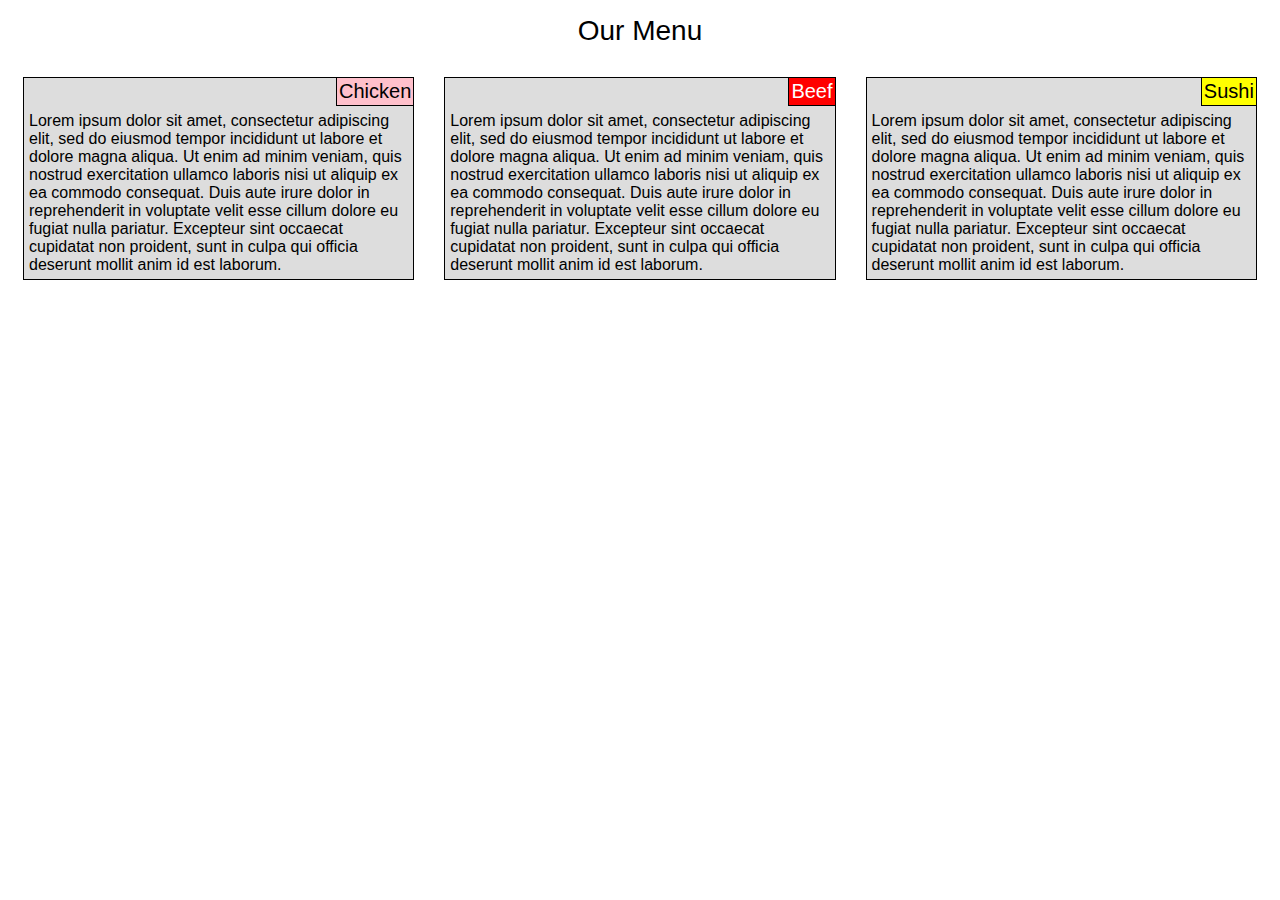
<file: html-css-javascript_module2/index.html>
<!doctype html>
<html lang="en">
  <head>
    <meta charset="utf-8">
    <meta http-equiv="X-UA-Compatible" content="IE=edge">
    <meta name="viewport" content="width=device-width, initial-scale=1">
    <title>Assignment Solution for Module 2</title>
    <link rel="stylesheet" href="css/styles.css">
  </head>
  <body>
    <div id="header">
      <div class="row">
        <div class="col-lg-12 col-md-12 col-xs-12">
          <div class="center">Our Menu</div>
        </div>
      </div>
    </div>
    <div id="content">
      <div class="row">
        <div class="col-lg-4 col-md-6 col-xs-12">
          <div class="section">
            <div class="row section_title">
              <span class="pink">Chicken</span>
            </div>
            <div class="section_content">
              Lorem ipsum dolor sit amet, consectetur adipiscing elit, sed do eiusmod tempor incididunt ut labore et dolore magna aliqua. Ut enim ad minim veniam, quis nostrud exercitation ullamco laboris nisi ut aliquip ex ea commodo consequat. Duis aute irure dolor in reprehenderit in voluptate velit esse cillum dolore eu fugiat nulla pariatur. Excepteur sint occaecat cupidatat non proident, sunt in culpa qui officia deserunt mollit anim id est laborum.
            </div>
          </div>
        </div>
        <div class="col-lg-4 col-md-6 col-xs-12">
          <div class="section">
            <div class="row section_title">
              <span class="red">Beef</span>
            </div>
            <div class="section_content">
              Lorem ipsum dolor sit amet, consectetur adipiscing elit, sed do eiusmod tempor incididunt ut labore et dolore magna aliqua. Ut enim ad minim veniam, quis nostrud exercitation ullamco laboris nisi ut aliquip ex ea commodo consequat. Duis aute irure dolor in reprehenderit in voluptate velit esse cillum dolore eu fugiat nulla pariatur. Excepteur sint occaecat cupidatat non proident, sunt in culpa qui officia deserunt mollit anim id est laborum.
            </div>
          </div>
        </div>
        <div class="col-lg-4 col-md-12 col-xs-12">
          <div class="section">
            <div class="row section_title">
              <span class="yellow">Sushi</span>
            </div>
            <div class="section_content">
              Lorem ipsum dolor sit amet, consectetur adipiscing elit, sed do eiusmod tempor incididunt ut labore et dolore magna aliqua. Ut enim ad minim veniam, quis nostrud exercitation ullamco laboris nisi ut aliquip ex ea commodo consequat. Duis aute irure dolor in reprehenderit in voluptate velit esse cillum dolore eu fugiat nulla pariatur. Excepteur sint occaecat cupidatat non proident, sunt in culpa qui officia deserunt mollit anim id est laborum.
            </div>
          </div>
        </div>
      </div>
    </div>
  </body>
</html>
</file>
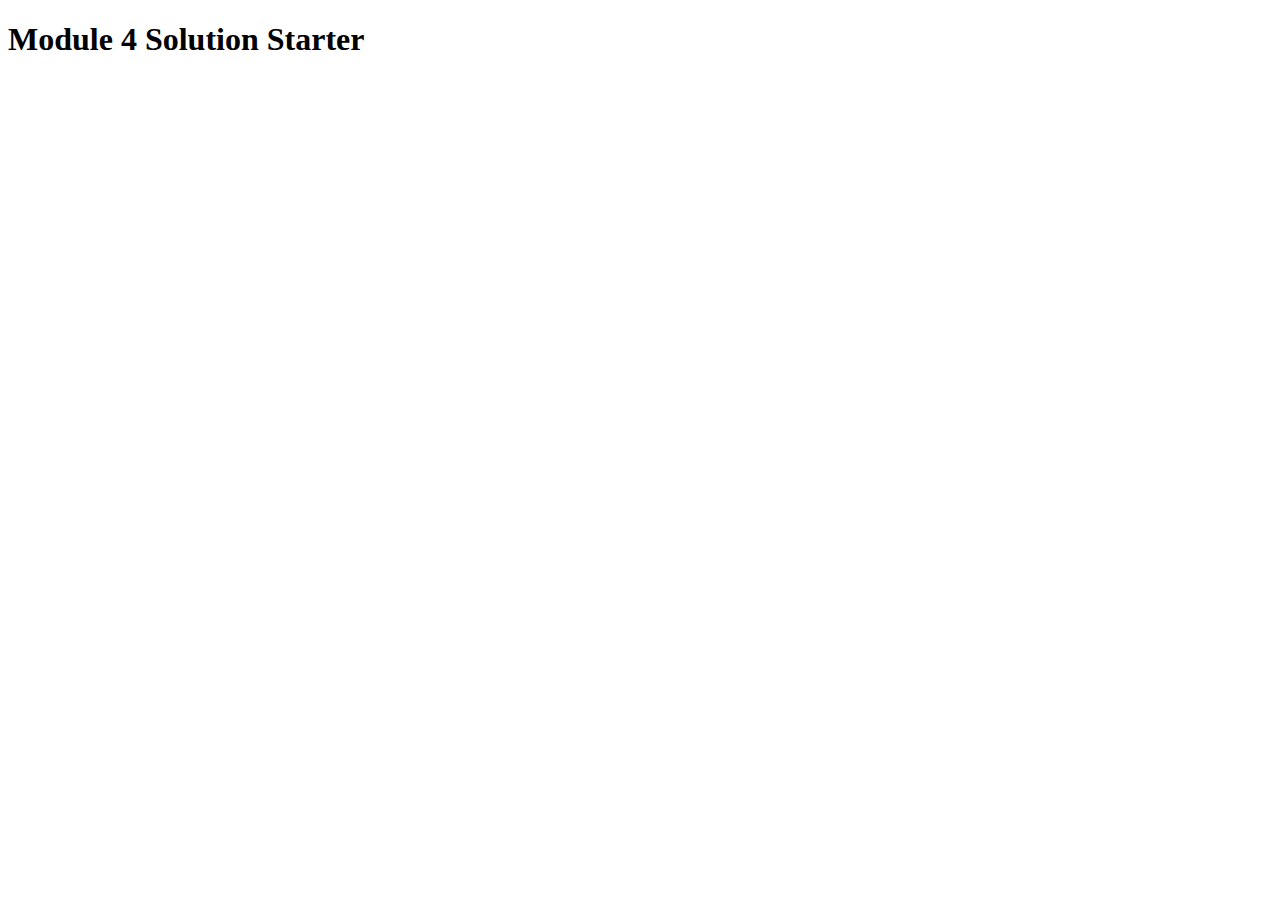
<file: module4-solution/index.html>
<!DOCTYPE html>
<html>
<head>
  <meta charset="utf-8">
  <title>Module 4 Solution Starter</title>
  <script>
    var names = []; // DO NOT REMOVE
  </script>
  <script src="SpeakHello.js"></script>
  <script src="SpeakGoodBye.js"></script>
  <script src="script.js"></script>
</head>
<body>
  <h1>Module 4 Solution Starter</h1>
</body>
</html>
</file>
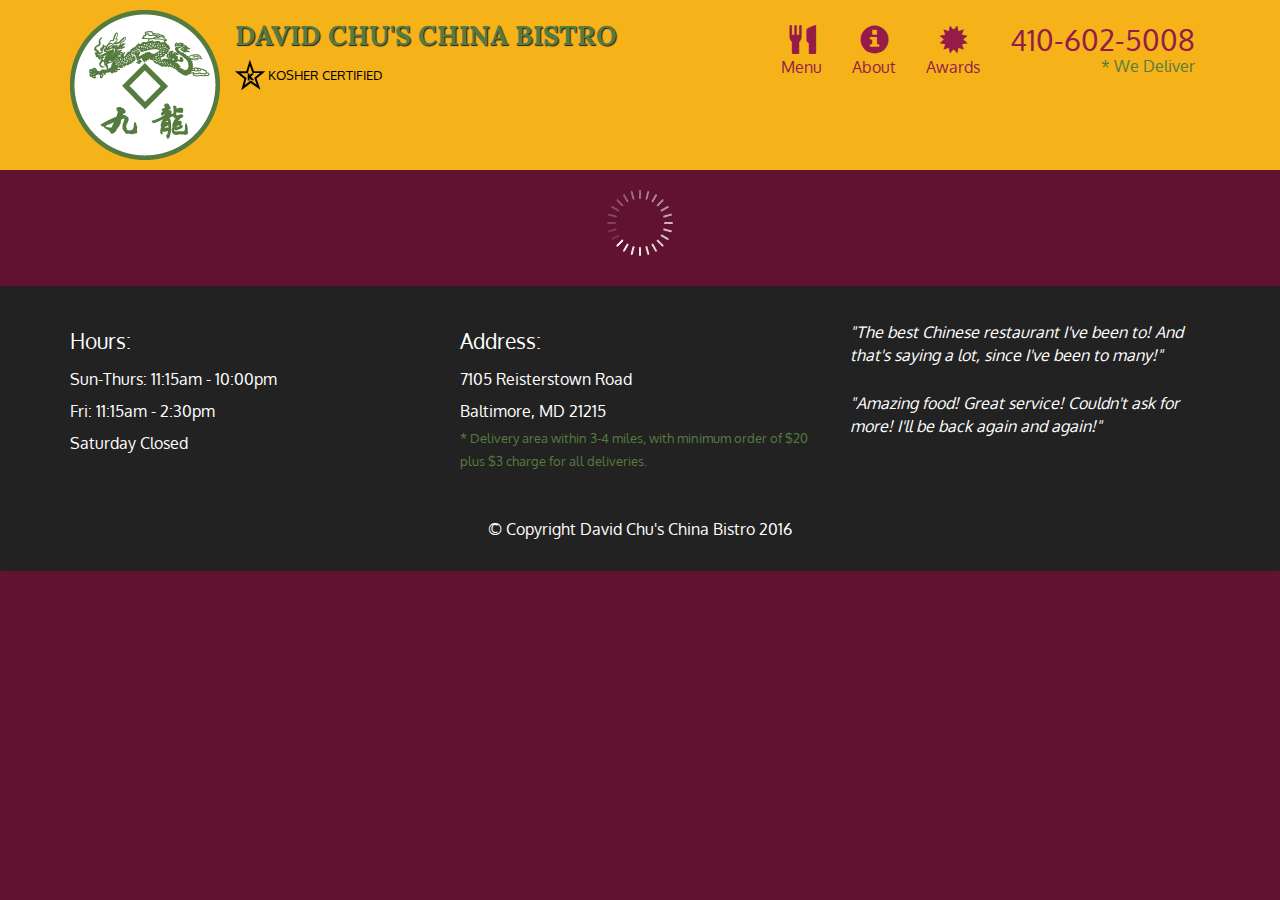
<file: module5_solution/index.html>
<!doctype html>
<html lang="en">
  <head>
    <meta charset="utf-8">
    <meta http-equiv="X-UA-Compatible" content="IE=edge">
    <meta name="viewport" content="width=device-width, initial-scale=1">
    <title>David Chu's China Bistro</title>
    <link rel="stylesheet" href="css/bootstrap.min.css">
    <link rel="stylesheet" href="css/styles.css">
    <link href='https://fonts.googleapis.com/css?family=Oxygen:400,300,700' rel='stylesheet' type='text/css'>
    <link href='https://fonts.googleapis.com/css?family=Lora' rel='stylesheet' type='text/css'>
  </head>
<body>
  <header>
    <nav id="header-nav" class="navbar navbar-default">
      <div class="container">
        <div class="navbar-header">
          <a href="index.html" class="pull-left visible-md visible-lg">
            <div id="logo-img" alt="Logo image"></div>
          </a>

          <div class="navbar-brand">
            <a href="index.html"><h1>David Chu's China Bistro</h1></a>
            <p>
              <img src="images/star-k-logo.png" alt="Kosher certification">
              <span>Kosher Certified</span>
            </p>
          </div>

          <button id="navbarToggle" type="button" class="navbar-toggle collapsed" data-toggle="collapse" data-target="#collapsable-nav" aria-expanded="false">
            <span class="sr-only">Toggle navigation</span>
            <span class="icon-bar"></span>
            <span class="icon-bar"></span>
            <span class="icon-bar"></span>
          </button>
        </div>

        <div id="collapsable-nav" class="collapse navbar-collapse">
           <ul id="nav-list" class="nav navbar-nav navbar-right">
            <li id="navHomeButton" class="visible-xs active">
              <a href="index.html">
                <span class="glyphicon glyphicon-home"></span> Home</a>
            </li>
            <li id="navMenuButton">
              <a href="#" onclick="$dc.loadMenuCategories();">
                <span class="glyphicon glyphicon-cutlery"></span><br class="hidden-xs"> Menu</a>
            </li>
            <li>
              <a href="#">
                <span class="glyphicon glyphicon-info-sign"></span><br class="hidden-xs"> About</a>
            </li>
            <li>
              <a href="#">
                <span class="glyphicon glyphicon-certificate"></span><br class="hidden-xs"> Awards</a>
            </li>
            <li id="phone" class="hidden-xs">
              <a href="tel:410-602-5008">
                <span>410-602-5008</span></a><div>* We Deliver</div>
            </li>
          </ul><!-- #nav-list -->
        </div><!-- .collapse .navbar-collapse -->
      </div><!-- .container -->
    </nav><!-- #header-nav -->
  </header>

  <div id="call-btn" class="visible-xs">
    <a class="btn" href="tel:410-602-5008">
    <span class="glyphicon glyphicon-earphone"></span>
    410-602-5008
    </a>
  </div>
  <div id="xs-deliver" class="text-center visible-xs">* We Deliver</div>

  <div id="main-content" class="container"></div>

  <footer class="panel-footer">
    <div class="container">
      <div class="row">
        <section id="hours" class="col-sm-4">
          <span>Hours:</span><br>
          Sun-Thurs: 11:15am - 10:00pm<br>
          Fri: 11:15am - 2:30pm<br>
          Saturday Closed
          <hr class="visible-xs">
        </section>
        <section id="address" class="col-sm-4">
          <span>Address:</span><br>
          7105 Reisterstown Road<br>
          Baltimore, MD 21215
          <p>* Delivery area within 3-4 miles, with minimum order of $20 plus $3 charge for all deliveries.</p>
          <hr class="visible-xs">
        </section>
        <section id="testimonials" class="col-sm-4">
          <p>"The best Chinese restaurant I've been to! And that's saying a lot, since I've been to many!"</p>
          <p>"Amazing food! Great service! Couldn't ask for more! I'll be back again and again!"</p>
        </section>
      </div>
      <div class="text-center">&copy; Copyright David Chu's China Bistro 2016</div>
    </div>
  </footer>

  <!-- jQuery (Bootstrap JS plugins depend on it) -->
  <script src="js/jquery-2.1.4.min.js"></script>
  <script src="js/bootstrap.min.js"></script>
  <script src="js/ajax-utils.js"></script>
  <script src="js/script.js"></script>
</body>
</html>
</file>
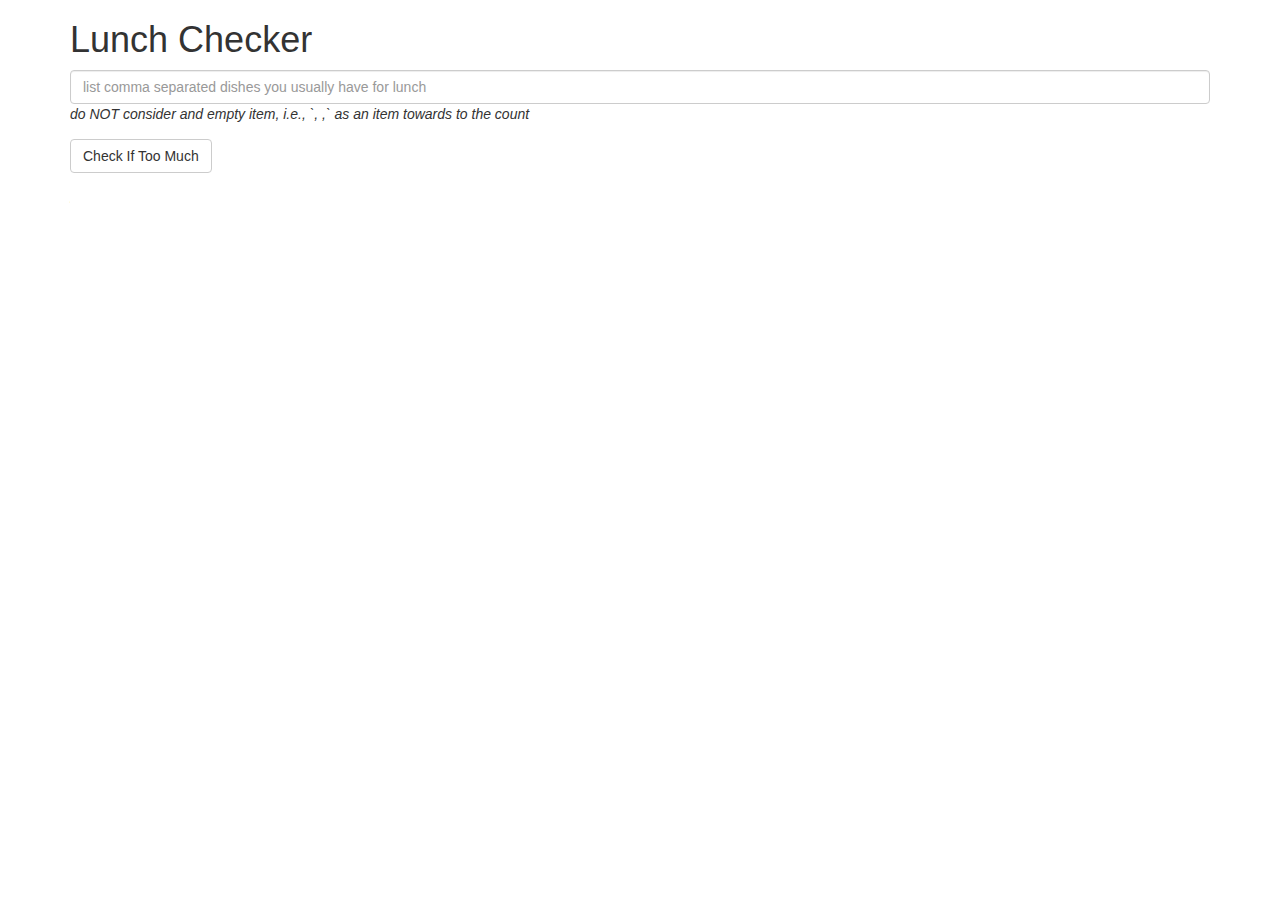
<file: angularjs/module01/index.html>
<!doctype html>
<html lang="en"  ng-app='LunchCheck'>
  <head>
    <title>Lunch Checker</title>
    <meta name="viewport" content="width=device-width, initial-scale=1">
    <link rel="stylesheet" href="styles/bootstrap.min.css">
    <style>
      .message { font-size: 1.3em; font-weight: bold; }
      .green { color: green }
      .red { color: red }
    </style>
  </head>
<body>
   <div class="container"  ng-controller='LunchCheckController'>
     <h1>Lunch Checker</h1>

         <div class="form-group">
             <input id="lunch-menu" type="text"
             placeholder="list comma separated dishes you usually have for lunch"
             class="form-control" ng-model="meal">
             <i>do NOT consider and empty item, i.e., `, ,` as an item towards to the count</i>
         </div>
         <div class="form-group">
             <button class="btn btn-default" ng-click="checkMeal()">Check If Too Much</button>
         </div>
         <div class="form-group message" ng-class="font_color">
           <!-- Your message can go here. -->
           {{message}}
         </div>
   </div>

   <script src="angular.min.js"></script>
   <script src="app.js"></script>

</body>
</html>
</file>
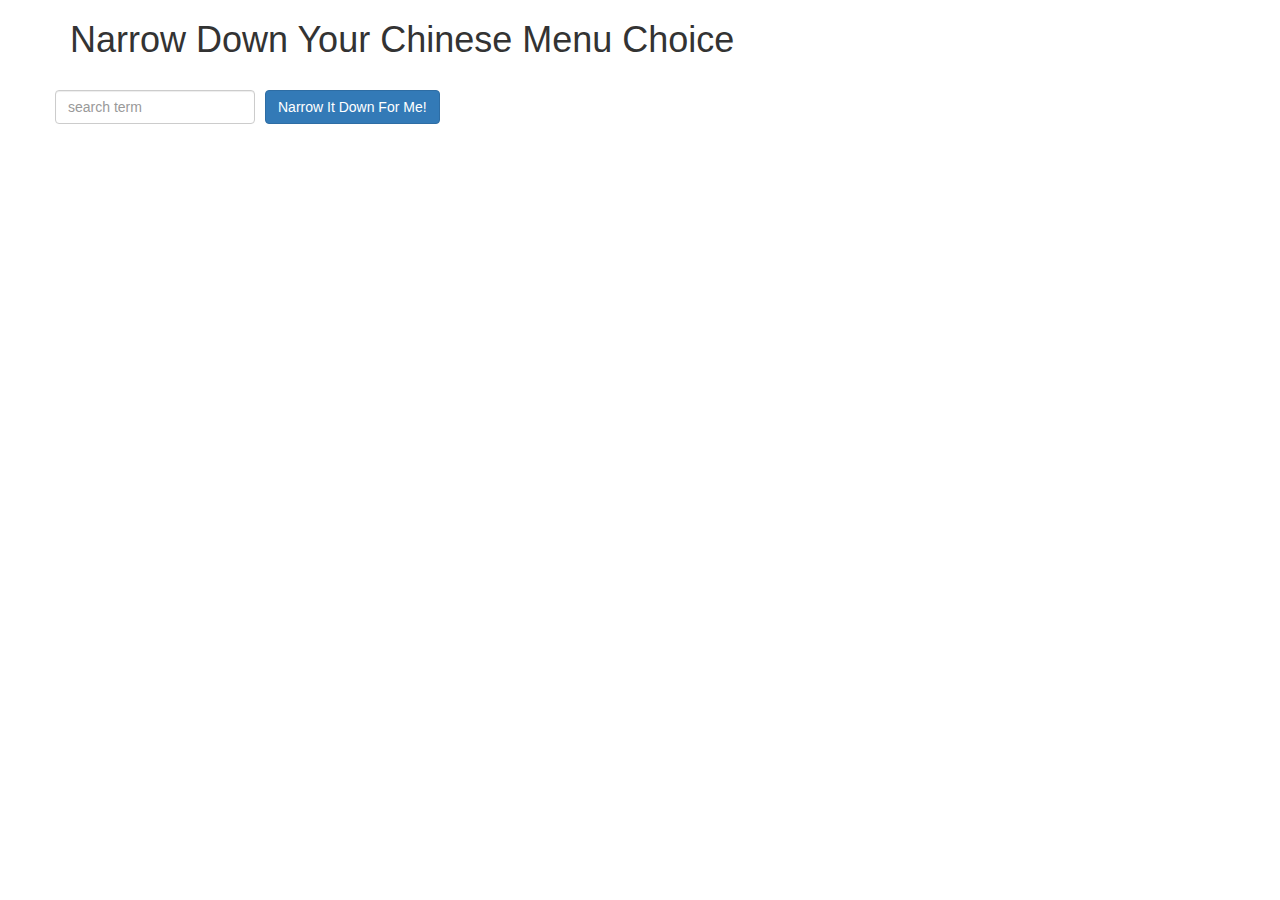
<file: angularjs/module03/index.html>
<!doctype html>
<html lang="en" ng-app="NarrowItDownApp">
  <head>
    <title>Narrow Down Your Menu Choice</title>
    <meta name="viewport" content="width=device-width, initial-scale=1">
    <link rel="stylesheet" href="styles/bootstrap.min.css">
    <link rel="stylesheet" href="styles/styles.css">
    <script src="scripts/angular.min.js"></script>
    <script src="scripts/app.js"></script>
  </head>
  <body>
    <div class="container" ng-controller="NarrowItDownController as list">
      <h1>Narrow Down Your Chinese Menu Choice</h1>

      <div class="row">
        <div class="form-group search-input">
          <input ng-model="list.searchText" type="text" placeholder="search term" class="form-control">
        </div>
        <div class="form-group narrow-button">
          <button ng-click="list.search();" class="btn btn-primary">Narrow It Down For Me!</button>
        </div>
      </div>

      <!-- Bonus loader (see Bonus section of the assignment) -->
      <items-loader-indicator></items-loader-indicator>

      <!-- found-items should be implemented as a component -->
      <div class="row">
        <found-items items="list.foundItems" on-remove="list.removeItem(index)" show-error='list.showError'></found-items>
      </div>
    </div>
  </body>
</html>
</file>
<file: html-css-javascript_module2/css/styles.css>
/********** Base styles **********/
* {
  box-sizing: border-box;
  font-family: sans-serif;
}

h1 {
  margin-bottom: 15px;
}

p {
  border: 1px solid black;
  background-color: #A52A2A;
  width: 90%;
  height: 150px;
  margin-right: auto;
  margin-left: auto;
  font-family: Helvetica;
  color: white;
}

/* Simple Responsive Framework. */
.row {
  width: 100%;
}

.row:before, .row:after {
  display: table;
  content: " ";
}

.row:after{
  clear: both;
}

/********** Desktop version **********/
@media (min-width: 992px) {
  .col-lg-1, .col-lg-2, .col-lg-3, .col-lg-4, .col-lg-5, .col-lg-6, .col-lg-7, .col-lg-8, .col-lg-9, .col-lg-10, .col-lg-11, .col-lg-12 {
    float: left;
    position: relative;
    padding-right: 15px;
    padding-left: 15px;
    padding-bottom: 15px;
  }

  .col-lg-1 {
    width: 8.33%;
  }

  .col-lg-2 {
    width: 16.66%;
  }

  .col-lg-3 {
    width: 25%;
  }

  .col-lg-4 {
    width: 33.33%;
  }

  .col-lg-5 {
    width: 41.66%;
  }

  .col-lg-6 {
    width: 50%;
  }

  .col-lg-7 {
    width: 58.33%;
  }

  .col-lg-8 {
    width: 66.66%;
  }

  .col-lg-9 {
    width: 74.99%;
  }

  .col-lg-10 {
    width: 83.33%;
  }

  .col-lg-11 {
    width: 91.66%;
  }

  .col-lg-12 {
    width: 100%;
  }
}

/********** Tablet version **********/
@media (min-width: 768px) and (max-width: 991px) {
  .col-md-1, .col-md-2, .col-md-3, .col-md-4, .col-md-5, .col-md-6, .col-md-7, .col-md-8, .col-md-9, .col-md-10, .col-md-11, .col-md-12 {
    float: left;
    position: relative;
    padding-right: 15px;
    padding-left: 15px;
    padding-bottom: 15px;
  }

  .col-md-1 {
    width: 8.33%;
  }

  .col-md-2 {
    width: 16.66%;
  }

  .col-md-3 {
    width: 25%;
  }

  .col-md-4 {
    width: 33.33%;
  }

  .col-md-5 {
    width: 41.66%;
  }

  .col-md-6 {
    width: 50%;
  }

  .col-md-7 {
    width: 58.33%;
  }

  .col-md-8 {
    width: 66.66%;
  }

  .col-md-9 {
    width: 74.99%;
  }

  .col-md-10 {
    width: 83.33%;
  }

  .col-md-11 {
    width: 91.66%;
  }

  .col-md-12 {
    width: 100%;
  }
}

/********** Mobile version **********/
@media (max-width: 767px) {
  .col-xs-12 {
    float: left;
    width: 100%;
    position: relative;
    padding-right: 15px;
    padding-left: 15px;
    padding-bottom: 15px;
  }
}

#header {
  margin-top: 15px;
  margin-bottom: 15px;
  font-size: 1.75em;
}

.center {
  text-align: center;
}

.section {
  position: static;
  border: 1px solid black;
  background-color: #ddd;
}

.section_content {
  padding: 5px;
}

.section_title {
  position: relative;
  display: inline-block;
  min-height: 25px;
}

.section_title span {
  position: absolute;
  top: 0;
  right: 0;
  border-bottom: 1px solid black;
  border-left: 1px solid black;
  padding: 2px;
  font-size: 1.25em;
}

.section_title span.pink {
  background-color: pink;
}

.section_title span.red {
  background-color: red;
  color: white;
}
.section_title span.yellow {
  background-color: yellow;
}
</file>
<file: module5_solution/css/styles.css>
body {
  font-size: 16px;
  color: #fff;
  background-color: #61122f;
  font-family: 'Oxygen', sans-serif;
}

/** HEADER **/
#header-nav {
  background-color: #f6b319;
  border-radius: 0;
  border: 0;
}

#logo-img {
  background: url('../images/restaurant-logo_large.png') no-repeat;
  width: 150px;
  height: 150px;
  margin: 10px 15px 10px 0;
}

.navbar-brand {
  padding-top: 25px;
}
.navbar-brand h1 { /* Restaurant name */
  font-family: 'Lora', serif;
  color: #557c3e;
  font-size: 1.5em;
  text-transform: uppercase;
  font-weight: bold;
  text-shadow: 1px 1px 1px #222;
  margin-top: 0;
  margin-bottom: 0;
  line-height: .75;
}
.navbar-brand a:hover, .navbar-brand a:focus {
  text-decoration: none;
}
.navbar-brand p { /* Kosher cert */
  color: #000;
  text-transform: uppercase;
  font-size: .7em;
  margin-top: 15px;
}
.navbar-brand p span { /* Star-K */
  vertical-align: middle;
}

#nav-list {
  margin-top: 10px;
}
#nav-list a {
  color: #951C49;
  text-align: center;
}
#nav-list a:hover {
  background: #E7E7E7;
}
#nav-list a span {
  font-size: 1.8em;
}

#phone {
  margin-top: 5px;
}
#phone a { /* Phone number */
  text-align: right;
  padding-bottom: 0;
}
#phone div { /* We Deliver */
  color: #557c3e;
  text-align: right;
  padding-right: 15px;
}

.navbar-header button.navbar-toggle, .navbar-header .icon-bar {
  border: 1px solid #61122f;
}
.navbar-header button.navbar-toggle {
  clear: both;
  margin-top: -30px;
}
/* END HEADER */

/* FOOTER */
.panel-footer {
  margin-top: 30px;
  padding-top: 35px;
  padding-bottom: 30px;
  background-color: #222;
  border-top: 0;
}
.panel-footer div.row {
  margin-bottom: 35px;
}
#hours, #address {
  line-height: 2;
}
#hours > span, #address > span {
  font-size: 1.3em;
}
#address p {
  color: #557c3e;
  font-size: .8em;
  line-height: 1.8;
}
#testimonials {
  font-style: italic;
}
#testimonials p:nth-child(2) {
  margin-top: 25px;
}
/* END FOOTER */



/* HOME PAGE */
.container .jumbotron {
  box-shadow: 0 0 50px #3F0C1F;
  border: 2px solid #3F0C1F;
}

#menu-tile, #specials-tile, #map-tile {
  height: 250px;
  width: 100%;
  margin-bottom: 15px;
  position: relative;
  border: 2px solid #3F0C1F;
  overflow: hidden;
}
#menu-tile:hover, #specials-tile:hover, #map-tile:hover {
  box-shadow: 0 1px 5px 1px #cccccc;
}
#menu-tile {
  background: url('../images/menu-tile.jpg') no-repeat;
  background-position: center;
}
#specials-tile {
  background: url('../images/specials-tile.jpg') no-repeat;
  background-position: center;
}
#menu-tile span, #specials-tile span, #map-tile span {
  position: absolute;
  bottom: 0;
  right: 0;
  width: 100%;
  text-align: center;
  font-size: 1.6em;
  text-transform: uppercase;
  background-color: #000;
  color: #fff;
  opacity: .8;
}
/* END HOME PAGE */

/* MENU CATEGORIES PAGE */
.category-tile {
  position: relative;
  border: 2px solid #3F0C1F;
  overflow: hidden;
  width: 200px;
  height: 200px;
  margin: 0 auto 15px;
}
.category-tile span {
  position: absolute;
  bottom: 0;
  right: 0;
  width: 100%;
  text-align: center;
  font-size: 1.2em;
  text-transform: uppercase;
  background-color: #000;
  color: #fff;
  opacity: .8;
}
.category-tile:hover {
  box-shadow: 0 1px 5px 1px #cccccc;
}

#menu-categories-title + div {
  margin-bottom: 50px;
}
/* END MENU CATEGORIES PAGE */

/* SINGLE CATEGORY PAGE */
.menu-item-tile {
  margin-bottom: 25px;
}
.menu-item-tile hr {
  width: 80%;
}
.menu-item-tile .menu-item-price {
  font-size: 1.1em;
  text-align: right;
  margin-top: -15px;
  margin-right: -15px;
}
.menu-item-tile .menu-item-price span {
  font-size: .6em;
}
.menu-item-photo {
  position: relative;
  border: 2px solid #3F0C1F;
  overflow: hidden;
  padding: 0;
  margin-right: -15px;
  margin-left: auto;
  margin-bottom: 20px;
  max-width: 250px;
}
.menu-item-photo div {
  position: absolute;
  bottom: 0;
  right: 0;
  width: 80px;
  background-color: #557c3e;
  text-align: center;
}
.menu-item-description {
  padding-right: 30px;
}
h3.menu-item-title {
  margin: 0 0 10px;
}
.menu-item-details {
  font-size: .9em;
  font-style: italic;
}
/* END SINGLE CATEGORY PAGE */


/********** Large devices only **********/
@media (min-width: 1200px) {
  .container .jumbotron {
    background: url('../images/jumbotron_1200.jpg') no-repeat;
    height: 675px;
  }
}

/********** Medium devices only **********/
@media (min-width: 992px) and (max-width: 1199px) {
  /* Header */
  #logo-img {
    background: url('../images/restaurant-logo_medium.png') no-repeat;
    width: 100px;
    height: 100px;
    margin: 5px 5px 5px 0;
  }
  /* End Header */

  /* Home Page */
  .container .jumbotron {
    background: url('../images/jumbotron_992.jpg') no-repeat;
    height: 558px;
  }
  /* End Home Page */
}

/********** Small devices only **********/
@media (min-width: 768px) and (max-width: 991px) {
  /* Home Page */
  .container .jumbotron {
    background: url('../images/jumbotron_768.jpg') no-repeat;
    height: 432px;
  }
  /* End Home Page */
}

/********** Extra small devices only **********/
@media (max-width: 767px) {
  /* Header */
  .navbar-brand {
    padding-top: 10px;
    height: 80px;
  }
  .navbar-brand h1 { /* Restaurant name */
    padding-top: 10px;
    font-size: 5vw; /* 1vw = 1% of viewport width */
  }
  .navbar-brand p { /* Kosher cert */
    font-size: .6em;
    margin-top: 12px;
  }
  .navbar-brand p img { /* Star-K */
    height: 20px;
  }

  #collapsable-nav a { /* Collapsed nav menu text */
    font-size: 1.2em;
  }
  #collapsable-nav a span { /* Collapsed nav menu glyph */
    font-size: 1em;
    margin-right: 5px;
  }

  #call-btn > a {
    font-size: 1.5em;
    display: block;
    margin: 0 20px;
    padding: 10px;
    border: 2px solid #fff;
    background-color: #f6b319;
    color: #951c49;
  }
  #xs-deliver {
    margin-top: 5px;
    font-size: .7em;
    letter-spacing: .1em;
    text-transform: uppercase;
  }
  /* End Header */

  /* Footer */
  .panel-footer section {
    margin-bottom: 30px;
    text-align: center;
  }
  .panel-footer section:nth-child(3) {
    margin-bottom: 0; /* margin already exists on the whole row */
  }
  .panel-footer section hr {
    width: 50%;
  }
  /* End Footer */

  /* Home Page */
  .container .jumbotron {
    margin-top: 30px;
    padding: 0;
  }
  #menu-tile, #specials-tile {
    width: 360px;
    margin: 0 auto 15px;
  }

  .menu-item-photo {
    margin-right: auto;
  }
  .menu-item-tile .menu-item-price {
    text-align: center;
  }
  .menu-item-description {
    text-align: center;
  }
}


/********** Super extra small devices Only :-) (e.g., iPhone 4) **********/
@media (max-width: 479px) {
  /* Header */
  .navbar-brand h1 { /* Restaurant name */
    padding-top: 5px;
    font-size: 6vw;
  }
  /* End Header */

  /* Home page */
  #menu-tile, #specials-tile {
    width: 280px;
    margin: 0 auto 15px;
  }

  .col-xxs-12 {
    position: relative;
    min-height: 1px;
    padding-right: 15px;
    padding-left: 15px;
    float: left;
    width: 100%;
  }
}
</file>
<file: angularjs/module03/styles/styles.css>
h1 {
  margin-bottom: 30px;
}
input[type="text"] {
  width: 200px;
  float: left;
}

.search-input {
  float: left;
}

.narrow-button {
  float: left;
  margin-left: 10px;
}
.loader {
  display: none;
  margin-left: 5px;
  font-size: 10px;
  float: left;
  border-top: 1.1em solid rgba(147, 147, 147, 0.2);
  border-right: 1.1em solid rgba(147, 147, 147, 0.2);
  border-bottom: 1.1em solid rgba(147, 147, 147, 0.2);
  border-left: 1.1em solid #676767;
  -webkit-transform: translateZ(0);
  -ms-transform: translateZ(0);
  transform: translateZ(0);
  -webkit-animation: load8 1.1s infinite linear;
  animation: load8 1.1s infinite linear;
}
.loader,
.loader:after {
  border-radius: 50%;
  width: 3em;
  height: 3em;
}
@-webkit-keyframes load8 {
  0% {
    -webkit-transform: rotate(0deg);
    transform: rotate(0deg);
  }
  100% {
    -webkit-transform: rotate(360deg);
    transform: rotate(360deg);
  }
}
@keyframes load8 {
  0% {
    -webkit-transform: rotate(0deg);
    transform: rotate(0deg);
  }
  100% {
    -webkit-transform: rotate(360deg);
    transform: rotate(360deg);
  }
}
</file>
